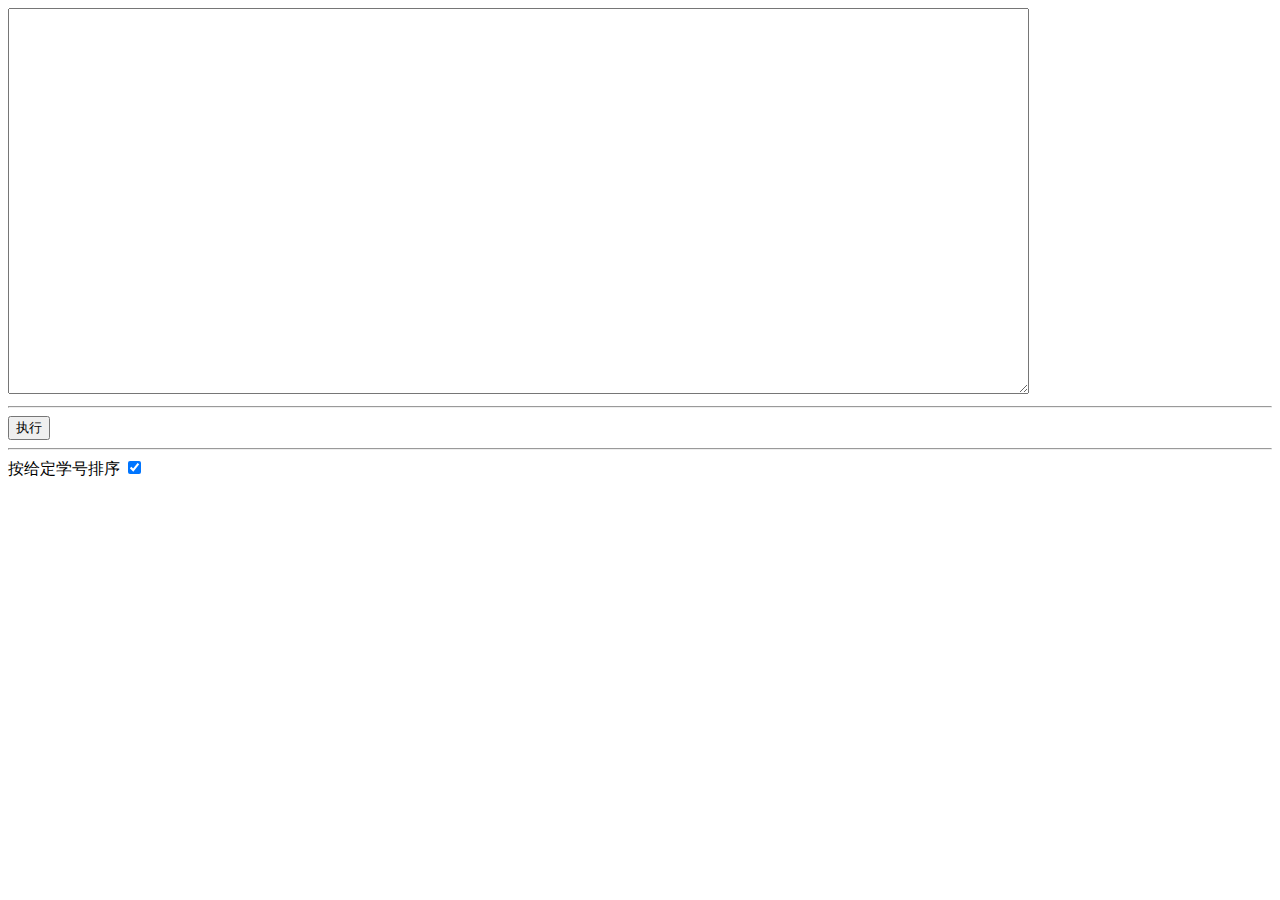
<file: DataBase/-创建数据库-/zxwLeader.html>
<!DOCTYPE html>
<html lang="ch">

<head>
    <meta charset="UTF-8">
    <meta http-equiv="X-UA-Compatible" content="IE=edge">
    <meta name="viewport" content="width=device-width, initial-scale=1.0">
    <title>智学网引导</title>
</head>

<body>
    <textarea id="text" cols="100" rows="20"></textarea>
    <hr>
    <button onclick="exe()">执行</button>
    <hr>
    <a>按给定学号排序</a>
    <input type="checkbox" onchange="ranker()" checked=true>
</body>

</html>


<style>
    textarea {
        font-size: large;
    }
</style>

<script src="zxwDataBaser.js"></script>
</file>
